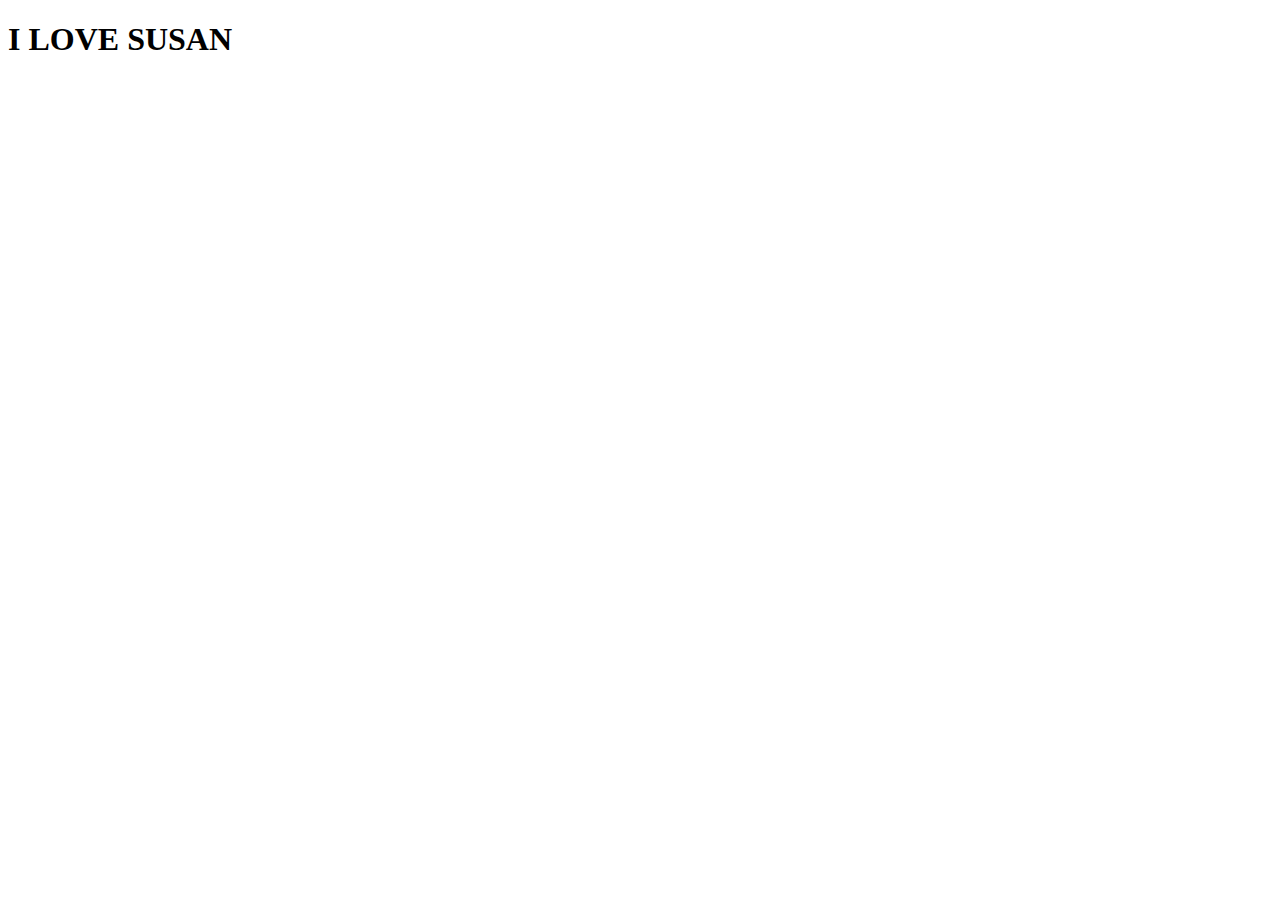
<file: susan.html>
<!DOCTYPE html>
<html lang="en">
<head>
    <meta charset="UTF-8">
    <meta name="viewport" content="width=device-width, initial-scale=1.0">
    <title>Document</title>
</head>
<body>
    <h1>I LOVE SUSAN</h1>
</body>
</html>
</file>
